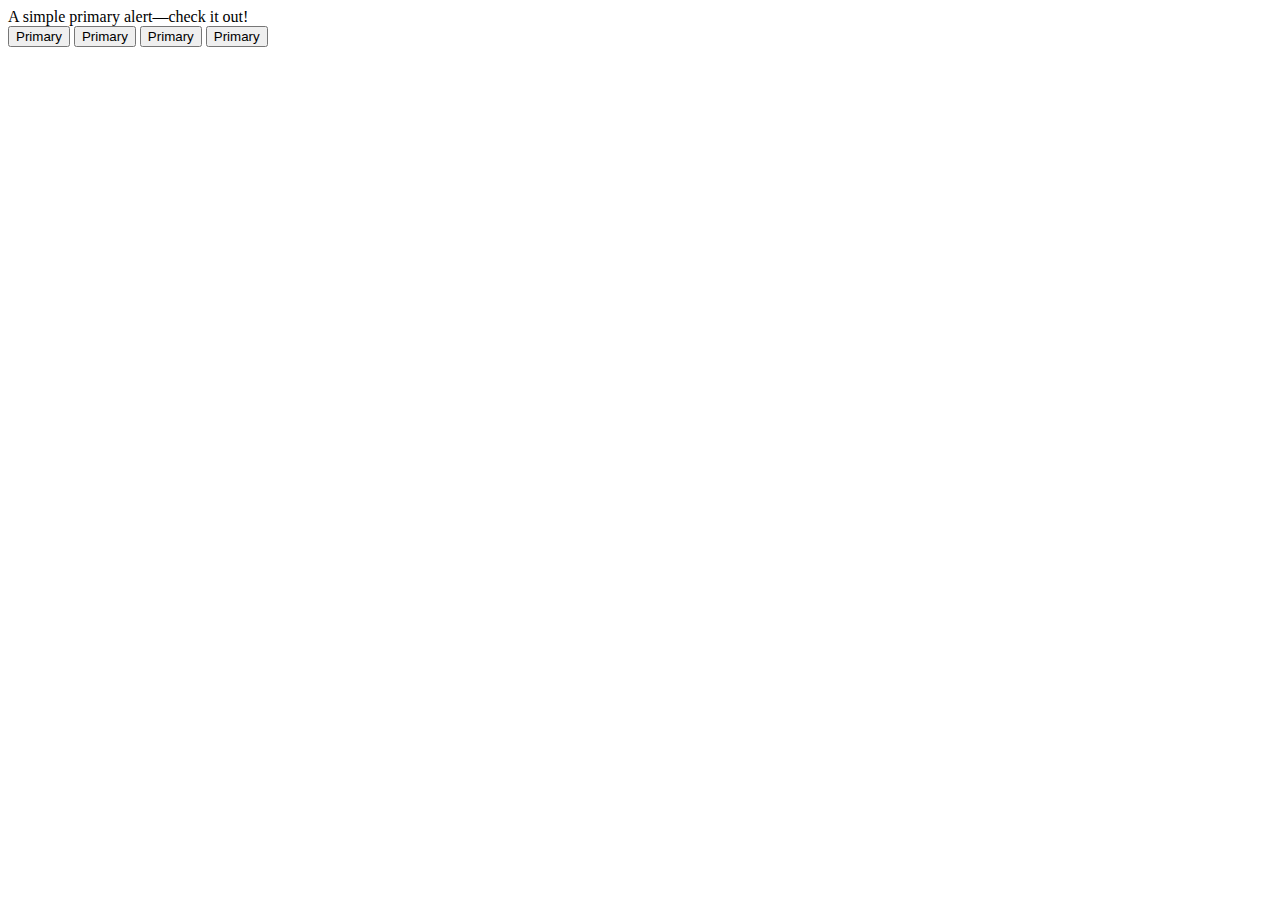
<file: basic/index.html>
<!doctype html>
<html class="no-js" lang="">

<head>
  <meta charset="utf-8">
  <title></title>
  <meta name="description" content="">
  <meta name="viewport" content="width=device-width, initial-scale=1">

  <meta property="og:title" content="">
  <meta property="og:type" content="">
  <meta property="og:url" content="">
  <meta property="og:image" content="">

  <!-- <link rel="manifest" href="site.webmanifest"> -->
  <!-- <link rel="apple-touch-icon" href="icon.png"> -->
  <!-- Place favicon.ico in the root directory -->

  <link href="https://cdn.jsdelivr.net/npm/bootstrap@5.0.0-beta1/dist/css/bootstrap.min.css" rel="stylesheet" integrity="sha384-giJF6kkoqNQ00vy+HMDP7azOuL0xtbfIcaT9wjKHr8RbDVddVHyTfAAsrekwKmP1" crossorigin="anonymous">

  <meta name="theme-color" content="#fafafa">
</head>

<body>
  <div class="container">
    <!-- Content here -->
    <div class="mt-3 alert alert-primary" role="alert">
      A simple primary alert—check it out!
    </div>
    <div class="d-flex justify-content-center">
      <button type="button" class="btn btn-primary">Primary</button>
      <button type="button" class="ms-1 btn btn-primary">Primary</button>
      <button type="button" class="ms-1 btn btn-primary">Primary</button>
      <button type="button" class="ms-1 btn btn-primary">Primary</button>
    </div>
  </div>

<script src="./index.js"></script>
</body>

</html>
</file>
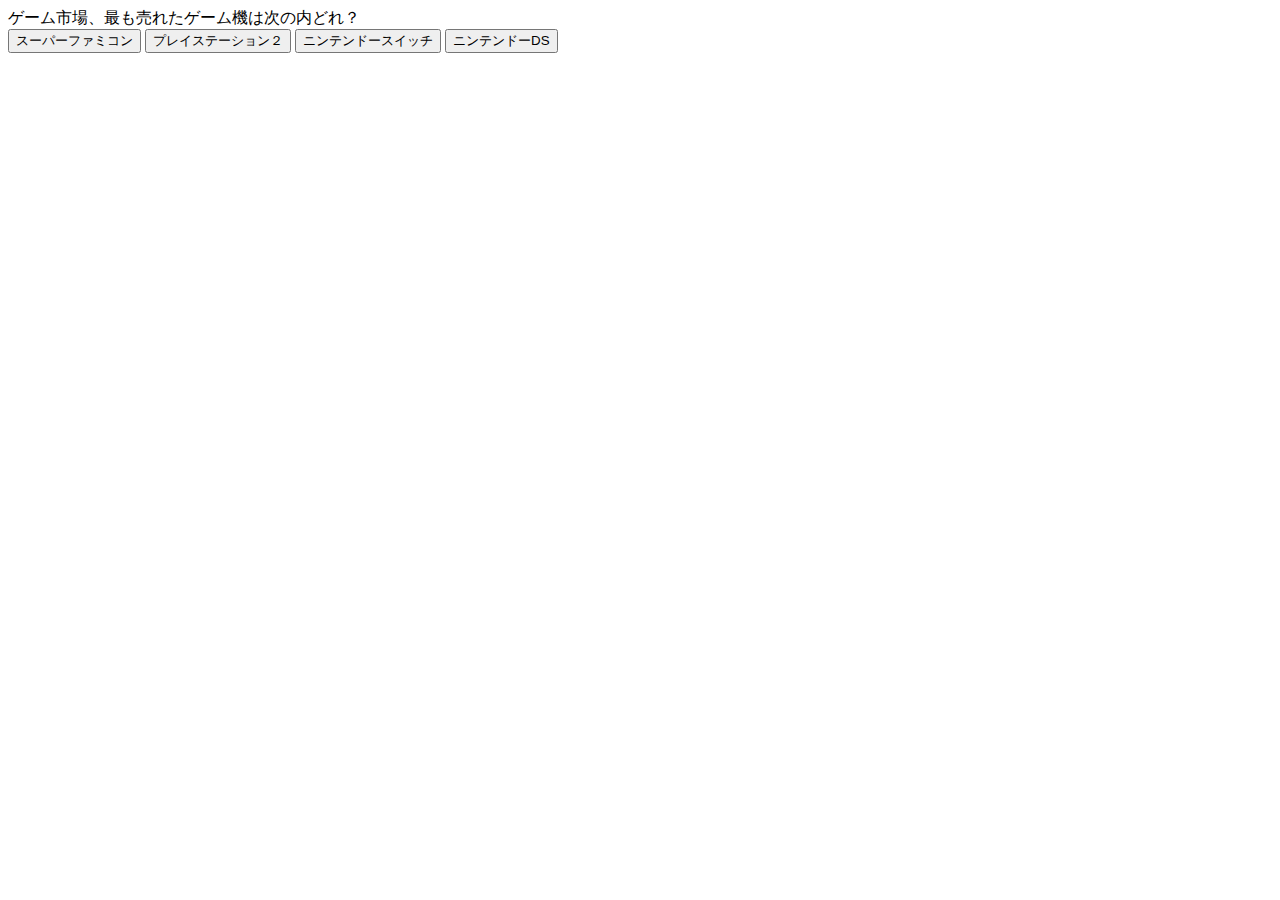
<file: basicApp/index.html>
<!doctype html>
<html class="no-js" lang="">

<head>
  <meta charset="utf-8">
  <title></title>
  <meta name="description" content="">
  <meta name="viewport" content="width=device-width, initial-scale=1">

  <meta property="og:title" content="">
  <meta property="og:type" content="">
  <meta property="og:url" content="">
  <meta property="og:image" content="">

  <!-- <link rel="manifest" href="site.webmanifest"> -->
  <!-- <link rel="apple-touch-icon" href="icon.png"> -->
  <!-- Place favicon.ico in the root directory -->

  <link href="https://cdn.jsdelivr.net/npm/bootstrap@5.0.0-beta1/dist/css/bootstrap.min.css" rel="stylesheet" integrity="sha384-giJF6kkoqNQ00vy+HMDP7azOuL0xtbfIcaT9wjKHr8RbDVddVHyTfAAsrekwKmP1" crossorigin="anonymous">

  <meta name="theme-color" content="#fafafa">
</head>

<body>
  <div class="container">
    <!-- Content here -->
    <div id="js-question" class="mt-3 alert alert-primary" role="alert">
      A simple primary alert—check it out!
    </div>

    <div class="d-flex justify-content-center">
      <button type="button" class="btn btn-primary">Primary</button>
      <button type="button" class="ms-1 btn btn-primary">Primary</button>
      <button type="button" class="ms-1 btn btn-primary">Primary</button>
      <button type="button" class="ms-1 btn btn-primary">Primary</button>
    </div>
  </div>

<script src="./app.js"></script>
</body>

</html>
</file>
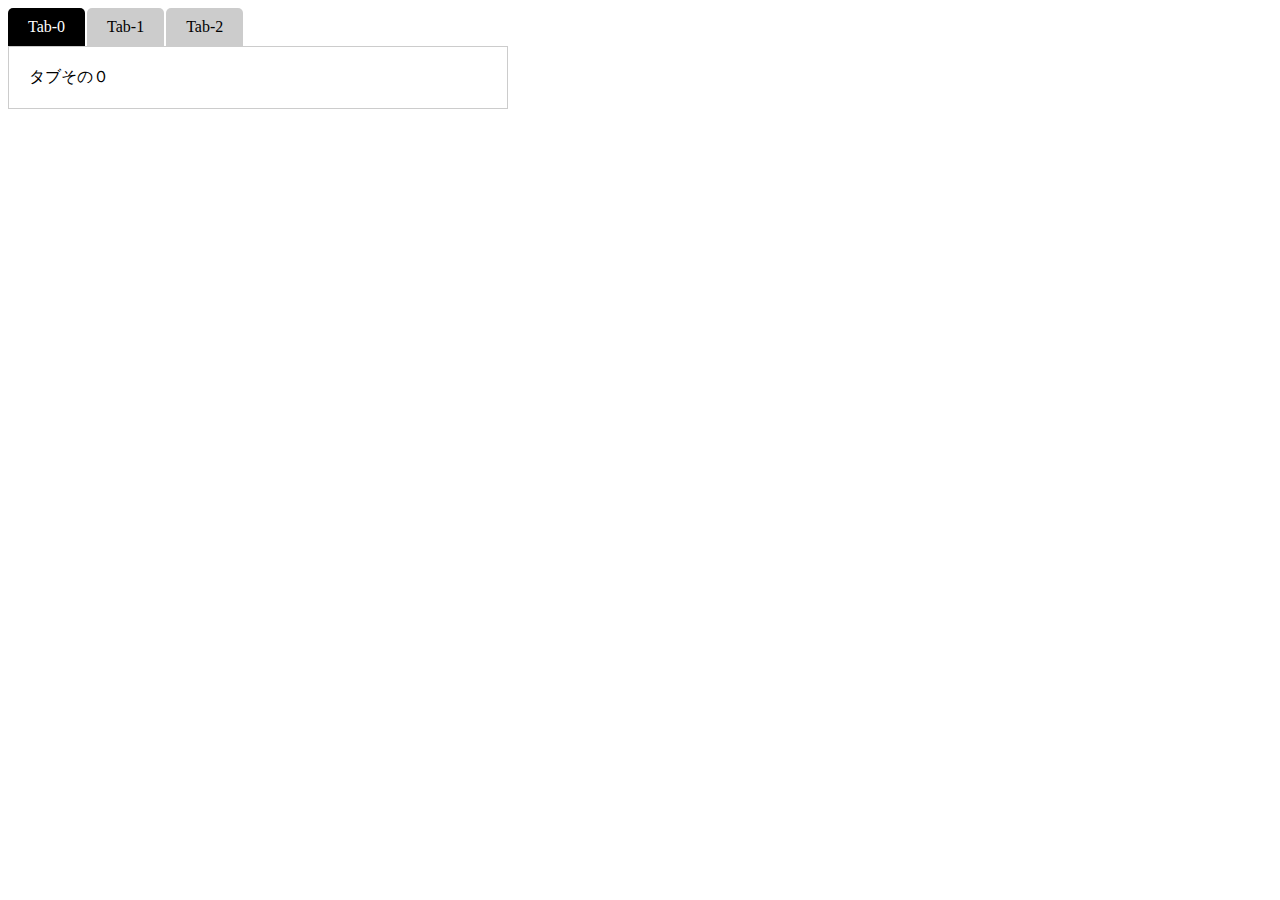
<file: basicTab/index.html>
<!DOCTYPE html>
<!-- https://www.youtube.com/watch?v=OSQ1LnU9SCw -->
<html lang="ja">
<head>
  <meta charset="UTF-8">
  <meta name="viewport" content="width=device-width, initial-scale=1.0">
  <title>JStab.ex</title>
  <link rel="stylesheet" href="tab.css">
</head>
<body>

  <div class="tab" id="js-tab">
    <div class="tab-nav">
      <!-- data-nav データ属性を勝手に付与できる　idは使えないときにおすすめ -->
      <a href="" class="tab-nab-item is-active" data-nav="0">Tab-0</a>
      <a href="" class="tab-nab-item" data-nav="1">Tab-1</a>
      <a href="" class="tab-nab-item" data-nav="2">Tab-2</a>
    </div>
    <div class="tab-contents">
      <div class="tab-contents-item" data-content="0">
        タブその０
      </div>
      <div class="tab-contents-item" data-content="1">
        タブその１
      </div>
      <div class="tab-contents-item" data-content="2">
        タブその２
      </div>
    </div>
  </div>

<script type="text/javascript" src="tab.js"></script>
</body>
</html>
</file>
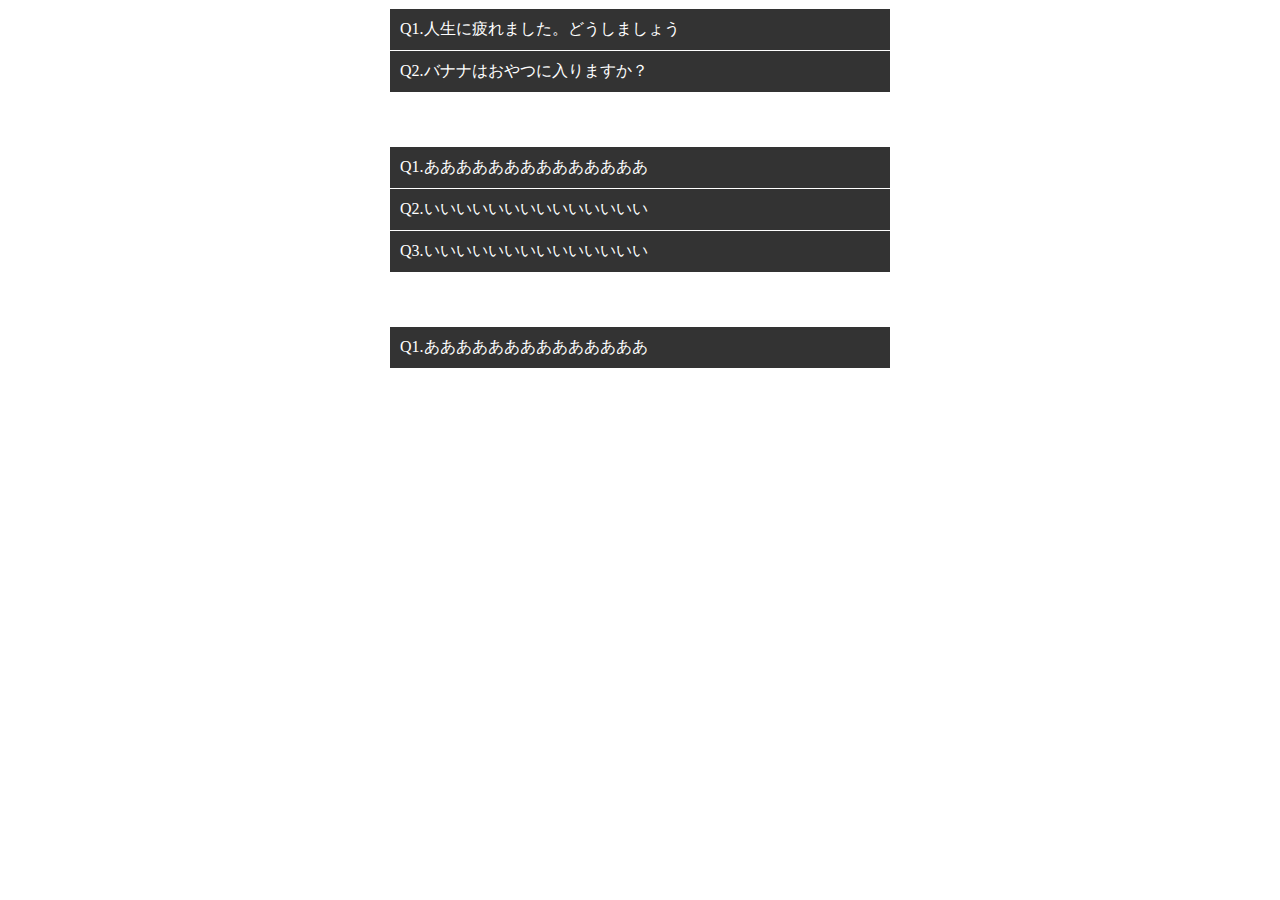
<file: expClass/index.html>
<!doctype html>
<html class="no-js" lang="ja">

<head>
  <meta charset="utf-8">
  <title>クラスとインスタンス</title>
  <meta name="description" content="">
  <meta name="viewport" content="width=device-width, initial-scale=1">

  <meta property="og:title" content="">
  <meta property="og:type" content="">
  <meta property="og:url" content="">
  <meta property="og:image" content="">

  <!-- <link rel="manifest" href="site.webmanifest"> -->
  <!-- <link rel="apple-touch-icon" href="icon.png"> -->
  <!-- Place favicon.ico in the root directory -->

  <link href="https://cdn.jsdelivr.net/npm/bootstrap@5.0.0-beta1/dist/css/bootstrap.min.css" rel="stylesheet" integrity="sha384-giJF6kkoqNQ00vy+HMDP7azOuL0xtbfIcaT9wjKHr8RbDVddVHyTfAAsrekwKmP1" crossorigin="anonymous">
  <link rel="stylesheet" href="./style.css">

  <meta name="theme-color" content="#fafafa">
</head>

<body>
  <div class="accordion" id="js-faq">
    <p href="" class="accordion-trigger">
      Q1.人生に疲れました。どうしましょう
    </p>
    <div class="accordion-contents">
      A1.クソして寝ろ
    </div>

    <p href="" class="accordion-trigger">
      Q2.バナナはおやつに入りますか？
    </p>
    <div class="accordion-contents">
      A2.なかなか難しい問題ですよ。Lorem ipsum dolor sit amet consectetur adipisicing elit. Quam eos soluta iste sit, suscipit fugit labore officia. Maiores eligendi aliquid numquam quis? Ipsam nesciunt officia dolorum non, vel deleniti reprehenderit?
    </div>
  </div>

  <br>
  <br>
  <br>

  <div class="accordion" id="js-accordion">
    <a href="" class="accordion-trigger">
      Q1.ああああああああああああああ
    </a>
    <div class="accordion-contents">
      A1.ああああああああああああああ
    </div>

    <a href="" class="accordion-trigger">
      Q2.いいいいいいいいいいいいいい
    </a>
    <div class="accordion-contents">
      A2.いいいいいいいいいいいいいい
    </div>

    <a href="" class="accordion-trigger">
      Q3.いいいいいいいいいいいいいい
    </a>
    <div class="accordion-contents">
      A3.いいいいいいいいいいいいいい
    </div>
  </div>

<br>
<br>
<br>

  <div class="accordion" id="js-accordion-mini">
    <dt href="" class="accordion-trigger">
      Q1.ああああああああああああああ
    </dt>
    <div class="accordion-contents">
      A1.ああああああああああああああ
    </div>

  </div>


<script src="./accordion.js"></script>
</body>

</html>
</file>
<file: basicTab/tab.css>
.tab{
	width: 500px;
}
.tab-nav{
	display: flex;
}
.tab-nab-item{
	margin-right: 2px;
	background: #CCC;
	color: #000;
	padding: 10px 20px;
	text-decoration: none;
	border-radius: 5px 5px 0 0;
}
.tab-nab-item.is-active{
	background: #000;
	color: #FFF;
}
.tab-contents{
	border: 1px solid #ccc;
	padding: 20px;
}
.tab-contents-item{
	display: none;
}
</file>
<file: expClass/style.css>
.accordion{
  width:500px;
  margin: 0 auto;
}

.accordion-trigger{
  margin: 0;
  padding: 10px;
  display: block;
  background: #333;
  text-decoration: none;
  color: #FFF;
  border-top: 1px solid #fff;
}

.accordion-contents{
  margin: 0;
  padding: 10px;
  border: 1px solid #ccc;
  display: none;
}
</file>
